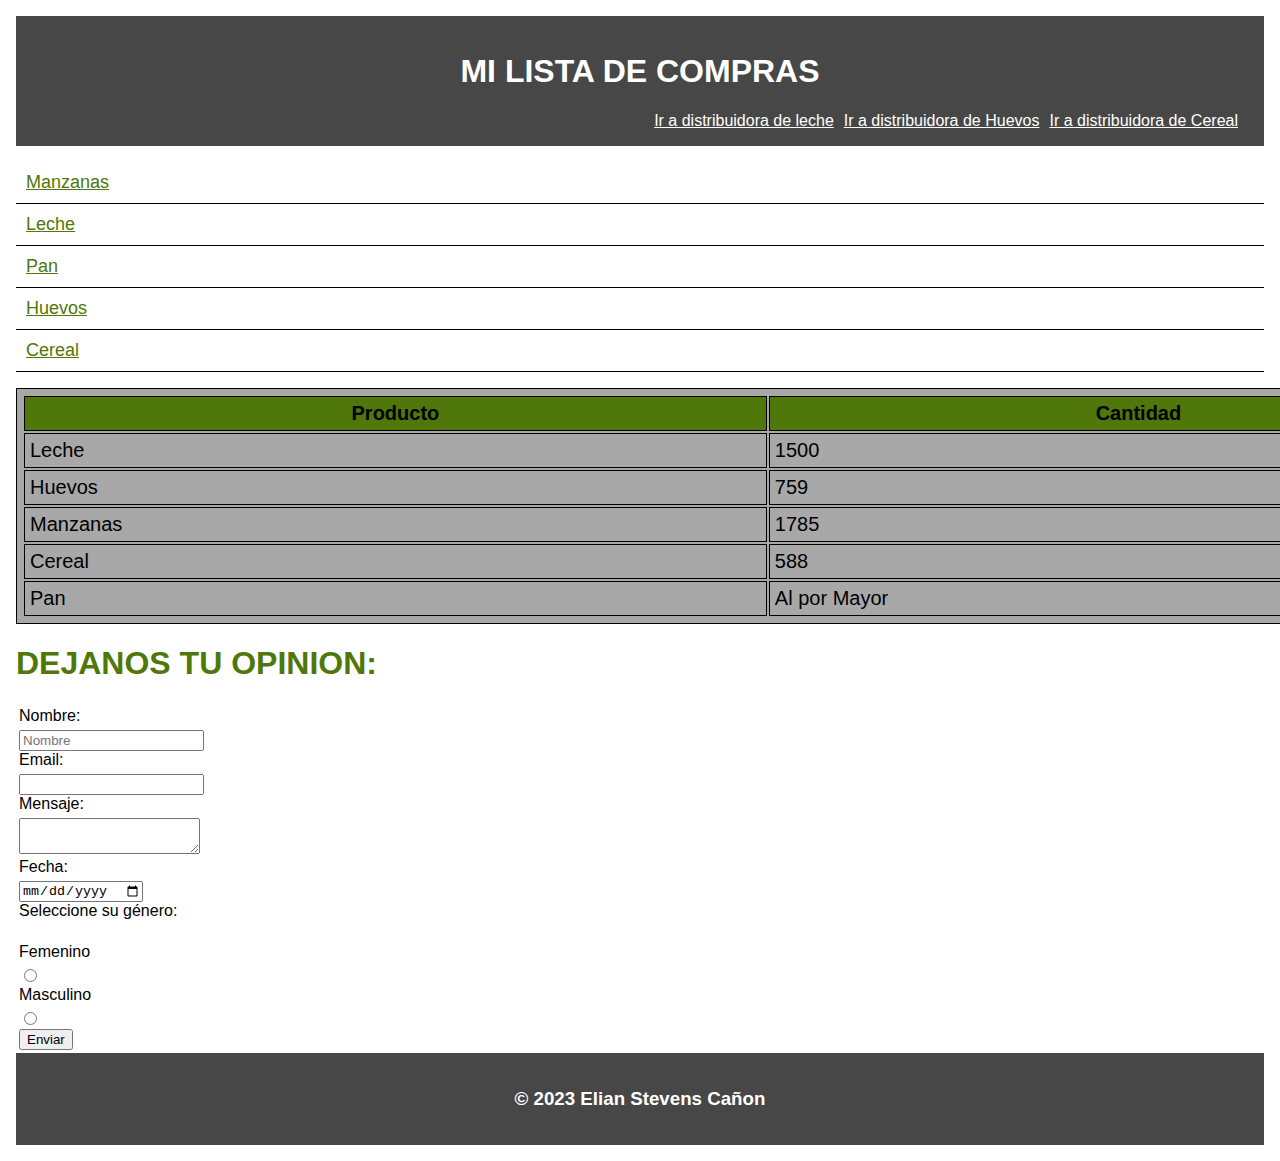
<file: index.html>
<!DOCTYPE html>
<html>
<head>
  <meta charset="UTF-8">
  <meta name="viewport" content="width=device-width, initial-scale=1.0">
  <link rel="stylesheet" href="css/style.css">
  <title>LISTA DE COMPRAS</title>
</head>
<body>
  <header>
    <h1>MI LISTA DE COMPRAS</h1>
    <nav>
      <ul class="Navegacion">
        <li><a href="https://colanta.com/sabe-mas/">Ir a distribuidora de leche</a></li>
        <li><a href="https://distribuidoradehuevos.com.co/">Ir a distribuidora de Huevos</a></li>
        <li><a href="https://distrilabendicion.com/es-CO/catalogo/cereales.php?sub_category=91">Ir a distribuidora de Cereal</a></li>
      </ul>
    </nav>
  </header>
  
  <main>
    <ul class="lista">
      <li><a href="paginas/Manzanas.html">Manzanas</a></li>
      <li><a target="_self" href="paginas/Leche.html">Leche</a></li>
      <li><a href="paginas/Pan.html">Pan</a></li>
      <li><a target="_self" href="paginas/Huevos.html">Huevos</a></li>
      <li><a target="_self" href="paginas/Cereal.html">Cereal</a></li>
    </ul>

    <table>
      <tr>
        <th>Producto</th>
        <th>Cantidad</th>
      </tr>
      <tr>
        <td>Leche</td>
        <td>1500</td>
      </tr>
      <tr>
        <td>Huevos</td>
        <td>759</td>
      </tr>
      <tr>
        <td>Manzanas</td>
        <td>1785</td>
      </tr>
      <tr>
        <td>Cereal</td>
        <td>588</td>
        <tr>
          <td>Pan</td>
          <td>Al por Mayor</td>
        </tr>
    </table>

    <h1 class="index">DEJANOS TU OPINION:</h1>
    <form action="procesar.php" method="POST">
      <label for="Nombre">Nombre:</label>
      <input type="text" id="Nombre" name="Nombre" placeholder="Nombre" required><br>

      <label for="email">Email:</label>
      <input type="email" id="email" name="email"><br>

      <label for="Mensaje">Mensaje:</label>
      <textarea id="Mensaje" name="Mensaje"></textarea><br>

      <label for="date">Fecha:</label>
      <input type="date" id="date" name="date"><br>

      <label for="Genero">Seleccione su género:</label><br>
      <label for="Genero">Femenino</label>
      <input type="radio" id="GeneroFemenino" name="Genero"><br>
      <label for="Genero">Masculino</label>
      <input type="radio" id="GeneroMasculino" name="Genero"><br>

      <button type="submit">Enviar</button>
    </form>
  </main>

  <footer>
    <h3>&copy; 2023 Elian Stevens Cañon</h3>
  </footer>
</body>
</html>
</file>
<file: css/style.css>
header,footer{
background-color: rgb(71, 71, 71);
color:white;
margin: auto;
padding:1em;
text-align: center;
height: auto;
width: auto;
font-size: 16px;
}

.Navegacion {
    list-style: none; 
    margin: 0;
    padding: 0;
    display: flex; 
    justify-content:flex-end ;
  }
  
.Navegacion li {
    margin-right: 10px;
  }
.Navegacion a{
    color: rgb(255, 255, 255);
}

body{ 
font-family: Arial,  sans-serif;
margin:0;
padding: 1em;
}

.lista{
    list-style: none;
    padding:0
}

.lista li{
    padding:10px;
    border-bottom: 1px solid;
    font-size: 18px;
    background-color: white;
    transition: background-color 0.3s ease;
}

.lista li:hover { 
    background-color: yellowgreen;
}

.lista a{
    color: rgb(79, 119, 9);
}

table,td{
    
    border: 1px solid black;
    background-color: rgb(168, 168, 168);
    padding:5px;  
    width: 1500px;  
    height: 18px;
    margin: auto;  
    font-size:20px;
    }

th{
    border: 1px solid black;
    background-color:rgb(79, 119, 9);
    padding:5px;    
    margin: auto;  
    font-size:20px;
    }

form {
        margin: auto;
        padding: 3px;
}

label{
        display: block;
        margin-bottom: 5px;
}

.index{
    color:rgb(79, 119, 9);
}
</file>
